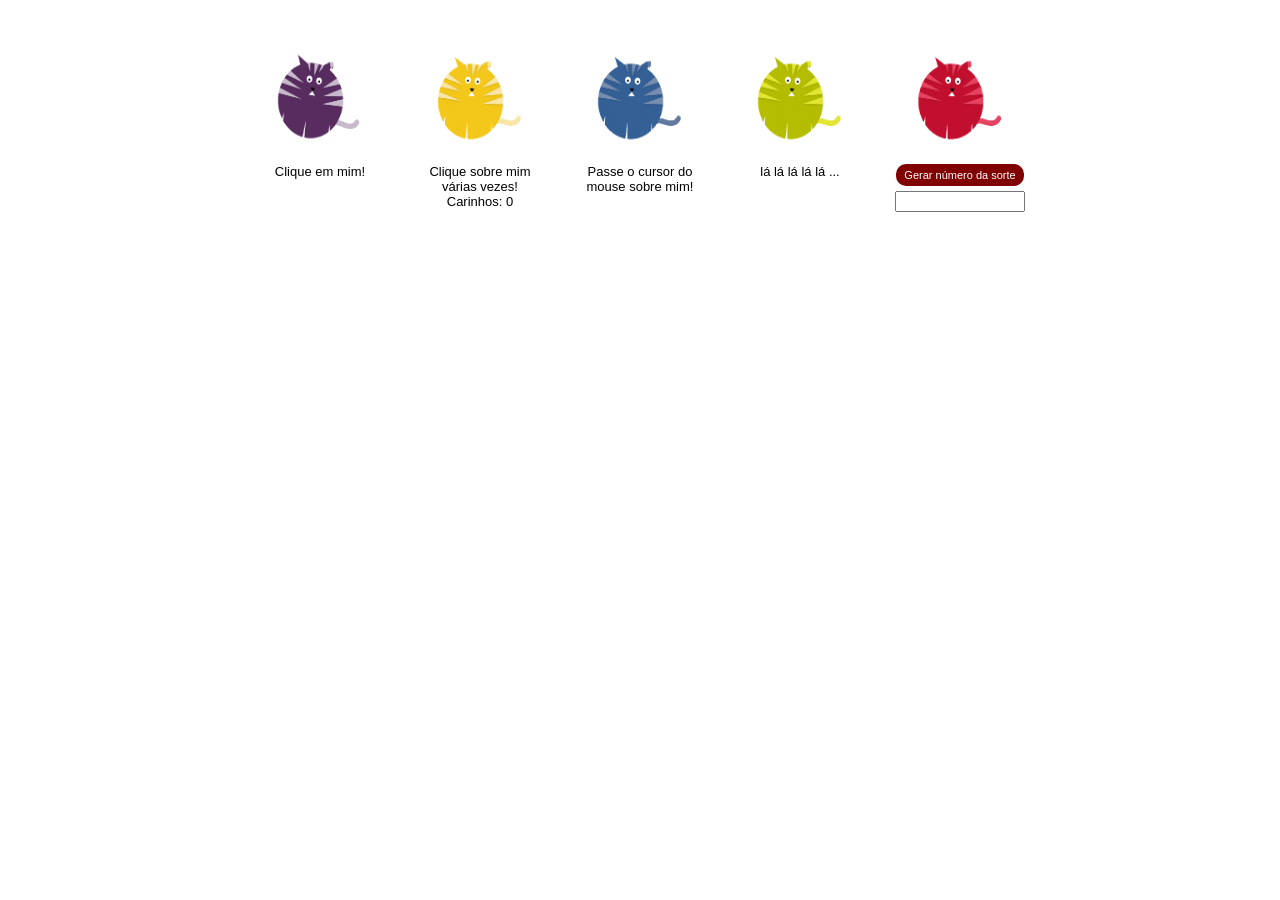
<file: felino/felino.html>
<!DOCTYPE html>
<html lang="pt-BR">
<head>
  <meta charset="UTF-8">
  <title>Jogo dos Felinos</title>
  <link rel="stylesheet" href="style_felino.css">
  <script src="script_felino.js" defer></script>
</head>
<body>

  <div class="container-felinos">
    <div class="coluna">
      <img src="../Imagens/gato01.gif" id="gato01" alt="Gato 1">
      <p>Clique em mim!</p>
    </div>

    <div class="coluna">
      <img src="../Imagens/gato02.gif" id="gato02" alt="Gato 2">
      <p id="textoGato02">Clique sobre mim várias vezes!<br>Carinhos: 0</p>
    </div>

    <div class="coluna">
      <img src="../Imagens/gato03.gif" id="gato03" alt="Gato 3">
      <p>Passe o cursor do mouse sobre mim!</p>
    </div>

    <div class="coluna">
      <img src="../Imagens/gato04.gif" id="gato04" alt="Gato 4">
      <p id="textoGato04">lá lá lá lá lá ...</p>
    </div>

    <div class="coluna">
      <img src="../Imagens/gato05.gif" id="gato05" alt="Gato 5">
      <button type="button" id="btnSorte">Gerar número da sorte</button>
      <input type="text" id="caixaSorte" readonly>
    </div>
  </div>

</body>
</html>
</file>
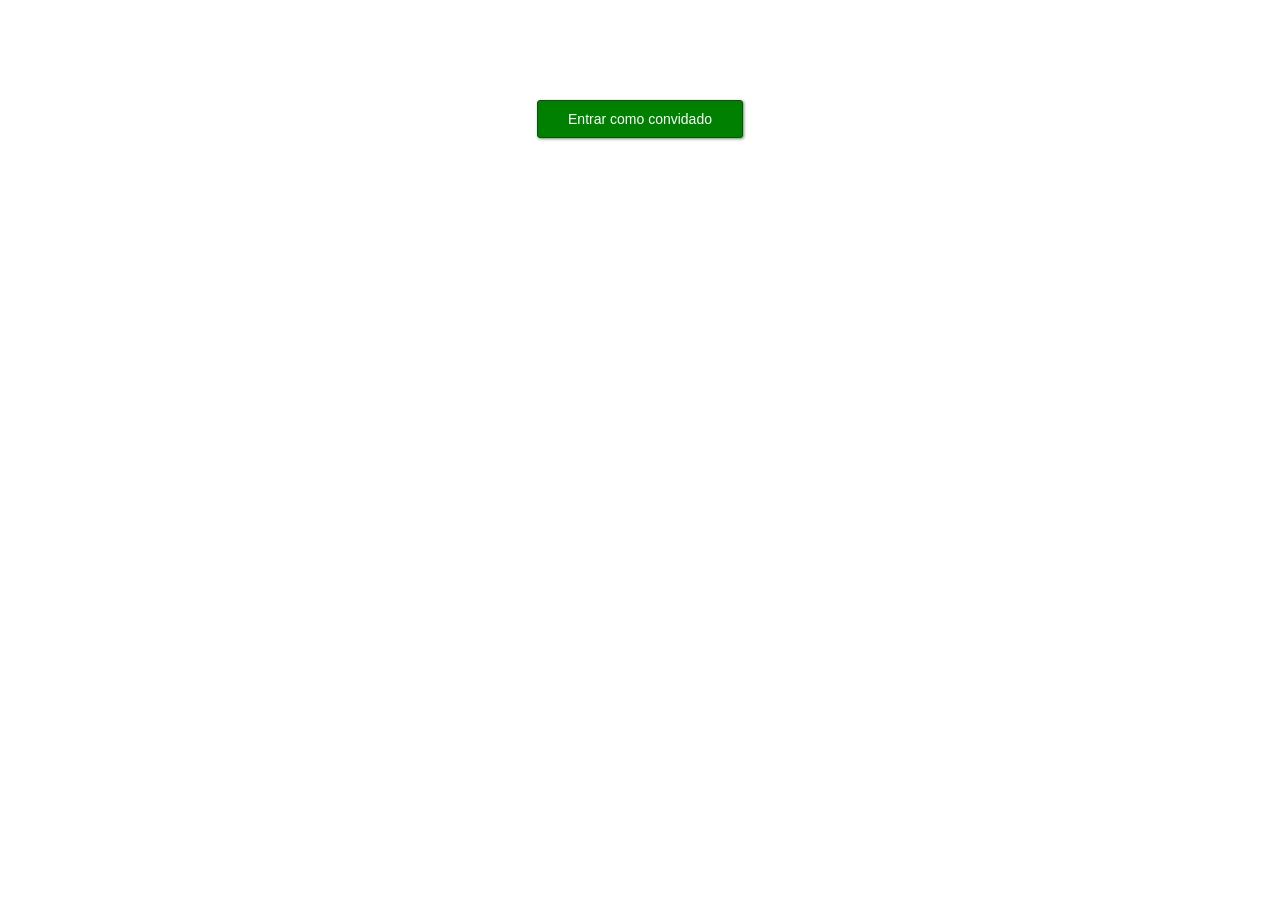
<file: menu/menu.html>
<!DOCTYPE html>
<html lang="pt-BR">
<head>
  <meta charset="UTF-8">
  <title>Menu Principal</title>
  <link rel="stylesheet" href="style_menu.css">
  <script src="script_menu.js" defer></script>
</head>
<body>
  <h1 id="boasVindas"></h1>
  <button type="button" id="btnConvidado">Entrar como convidado</button>
</body>
</html>
</file>
<file: felino/style_felino.css>
body {
  font-family: Arial, sans-serif;
  margin-top: 50px;
}

.container-felinos {
  display: flex;
  justify-content: center;
  align-items: flex-start;
  gap: 30px;
}

.coluna {
  text-align: center;
  width: 130px;
}

.coluna img {
  width: 100px;
  height: 100px;
  cursor: pointer;
}

.coluna p {
  font-size: 13px;
  margin-top: 10px;
}

#btnSorte {
  background-color: #800000;
  color: white;
  border: none;
  padding: 5px 8px;
  font-size: 11px;
  border-radius: 10px;
  cursor: pointer;
  margin-top: 10px;
}

#caixaSorte {
  width: 100%;
  margin-top: 5px;
  text-align: center;
  box-sizing: border-box;
}
</file>
<file: menu/style_menu.css>
body {
  font-family: Arial, sans-serif;
  text-align: center;
  margin-top: 100px;
}

h1 {
  color: #005a00;
  font-size: 28px;
  font-weight: normal;
}

h1 strong {
  font-weight: bold;
}

button#btnConvidado {
  background-color: #008000;
  color: white;
  border: 1px solid #005a00;
  padding: 10px 30px;
  font-size: 14px;
  cursor: pointer;
  border-radius: 3px;
  box-shadow: 1px 1px 3px rgba(0,0,0,0.5);
}
</file>
